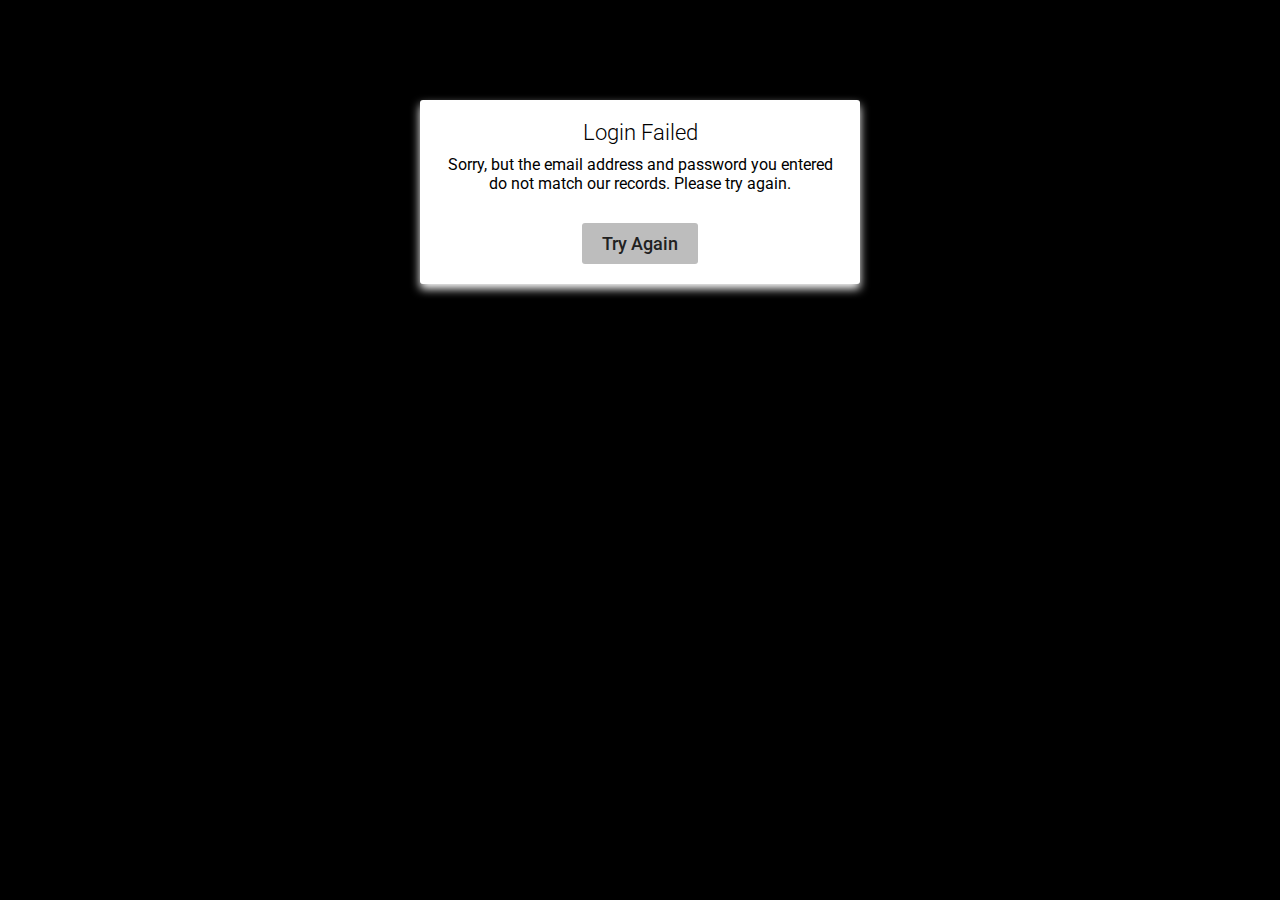
<file: web-app/app/templates/login-fail-page.html>
<!DOCTYPE html>
<html>
<head>
    <title>Login Failure</title>
    <style>
        @import url('https://fonts.googleapis.com/css?family=Roboto:300,400,700&display=swap');

        body {
            font-family: 'Roboto', Arial, sans-serif;
            background-color: #000000;
            color: #000;  
            text-align: center;
        }

        .message {
            margin: 100px auto;
            padding: 20px;
            width: 400px;
            background-color: #ffffff;
            border-radius: 3px;
            box-shadow: 0px 5px 10px rgba(255, 255, 255, 1);
            font-size: 18px;
        }

        h1 {
            margin: 0;
            padding: 0;
            font-size: 22px;
            font-weight: 300;
        }

        p {
            font-size: 16px;
            margin: 10px 0;
            font-weight: 400;
        }

        .btn {
            display: inline-block;
            padding: 10px 20px;
            background-color: #BDBDBD;
            border-radius: 3px;
            color: #212121;
            text-decoration: none;
            margin-top: 20px;
            font-weight: 500;
        }

        .btn:hover {
            background-color: #9E9E9E;
        }
    </style>
</head>
<body>
    <div class="message">
        <h1>Login Failed</h1>
        <p>Sorry, but the email address and password you entered do not match our records. Please try again.</p>
        <a href="{{ url_for('auth.login') }}" class="btn">Try Again</a>
    </div>
</body>
</html>
</file>
